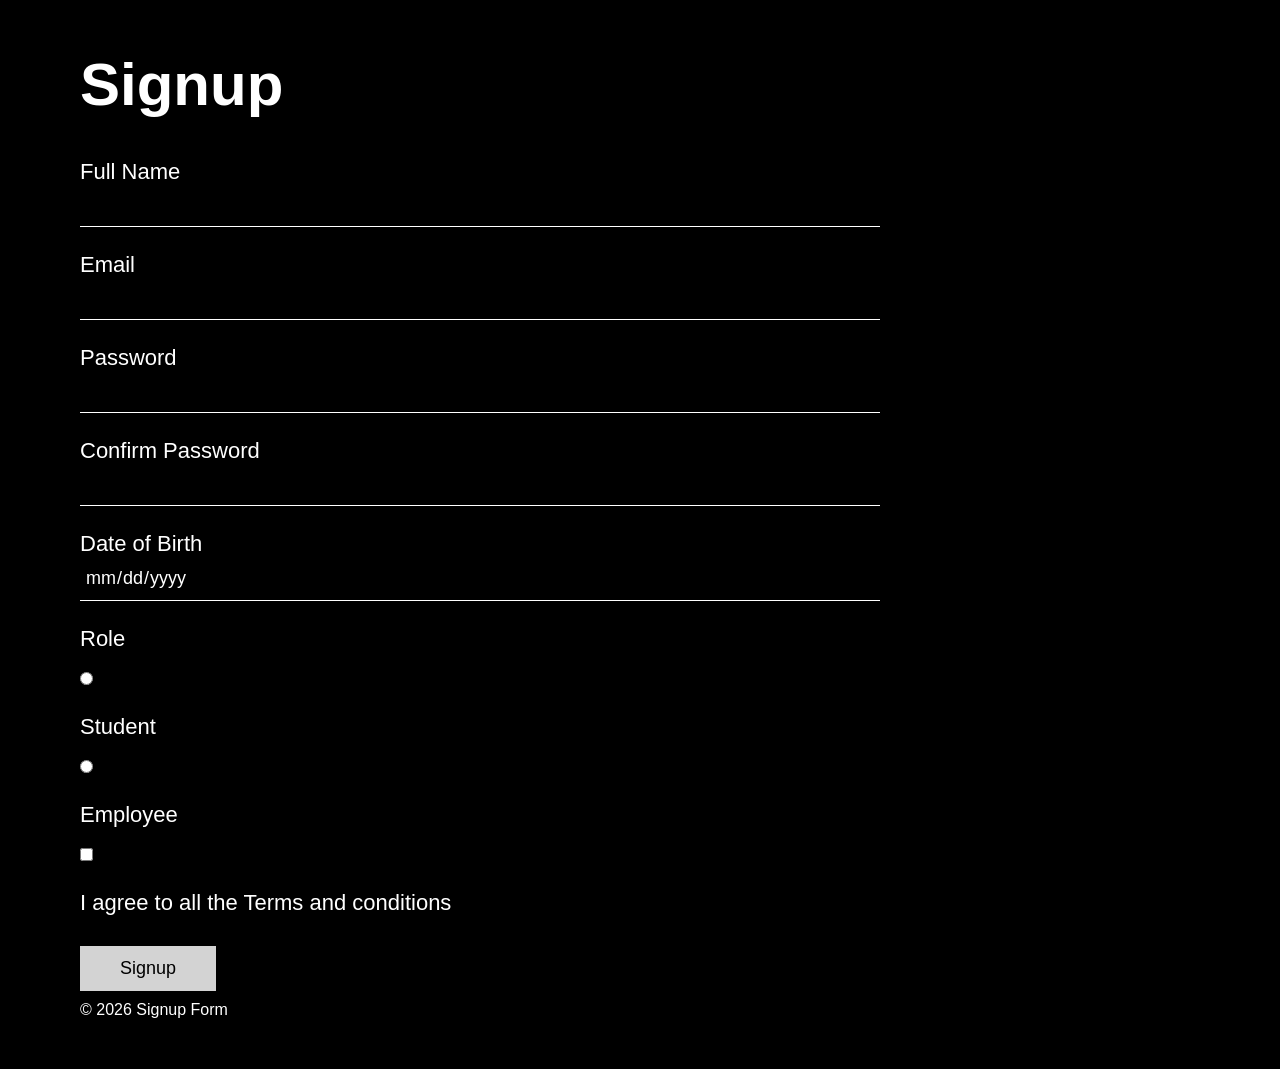
<file: index.html>
<!DOCTYPE html>
<html lang="en">
<head>
    <meta charset="UTF-8">
    <meta name="viewport" content="width=device-width, initial-scale=1.0">
    <meta name="description" content="Signup Form Project">
    <title>Signup Form</title>

    <link rel="stylesheet" href="style.css">
</head>

<body>

<header>
    <h2>Signup</h2>
</header>

<main>
<form id="signupForm">

    <!-- Full Name -->
    <label for="name">Full Name</label>
    <input type="text" id="name" name="fullname" required>
    <small class="error" id="nameError"></small>

    <!-- Email -->
    <label for="email">Email</label>
    <input type="email" id="email" name="email" required>
    <small class="error" id="emailError"></small>

    <!-- Password -->
    <label for="password">Password</label>
    <input type="password" id="password" name="password" required>
    <small class="error" id="passwordError"></small>

    <!-- Confirm Password -->
    <label for="confirm">Confirm Password</label>
    <input type="password" id="confirm" name="confirmPassword" required>
    <small class="error" id="confirmError"></small>

    <!-- Date of Birth -->
    <label for="dob">Date of Birth</label>
    <input type="date" id="dob" name="dob" required>

    <!-- Role -->
    <label>Role</label>
    <div>
        <input type="radio" id="student" name="role" value="student" required>
        <label for="student">Student</label>

        <input type="radio" id="employee" name="role" value="employee">
        <label for="employee">Employee</label>
    </div>

    <!-- Terms -->
    <div>
        <input type="checkbox" id="terms" name="terms" required>
        <label for="terms">I agree to all the Terms and conditions</label>
    </div>

    <!-- Submit -->
    <button type="submit">Signup</button>

    <!-- Success Message -->
    <p id="successMsg"></p>

</form>
</main>

<footer>
    <p>© 2026 Signup Form</p>
</footer>

<script src="script.js"></script>
</body>
</html>
</file>
<file: style.css>
* {
    margin: 0;
    padding: 0;
    box-sizing: border-box;
    font-family: Arial, sans-serif;
}

body {
    background: black;
    color: white;
    padding: 50px 80px;
}

/* Heading */
h2 {
    font-size: 60px;
    margin-bottom: 40px;
}

/* Form layout */
form {
    max-width: 800px;
}

/* Labels */
label {
    font-size: 22px;
    display: block;
    margin-top: 25px;
}

/* Inputs (underline style) */
input[type="text"],
input[type="email"],
input[type="password"],
input[type="date"] {
    width: 100%;
    background: transparent;
    border: none;
    border-bottom: 1px solid white;
    padding: 10px 5px;
    color: white;
    font-size: 18px;
    outline: none;
}

/* Placeholder */
input::placeholder {
    color: #aaa;
}

/* Focus effect */
input:focus {
    border-bottom: 2px solid white;
}

/* Radio & Checkbox */
input[type="radio"],
input[type="checkbox"] {
    margin-top: 20px;
    margin-right: 8px;
}

/* Button */
button {
    margin-top: 30px;
    padding: 12px 40px;
    font-size: 18px;
    background: lightgray;
    border: none;
    cursor: pointer;
}

/* Button hover */
button:hover {
    background: white;
}

/* Error */
.error {
    color: red;
    font-size: 12px;
}

/* Success */
#successMsg {
    color: lightgreen;
    margin-top: 10px;
}
</file>
